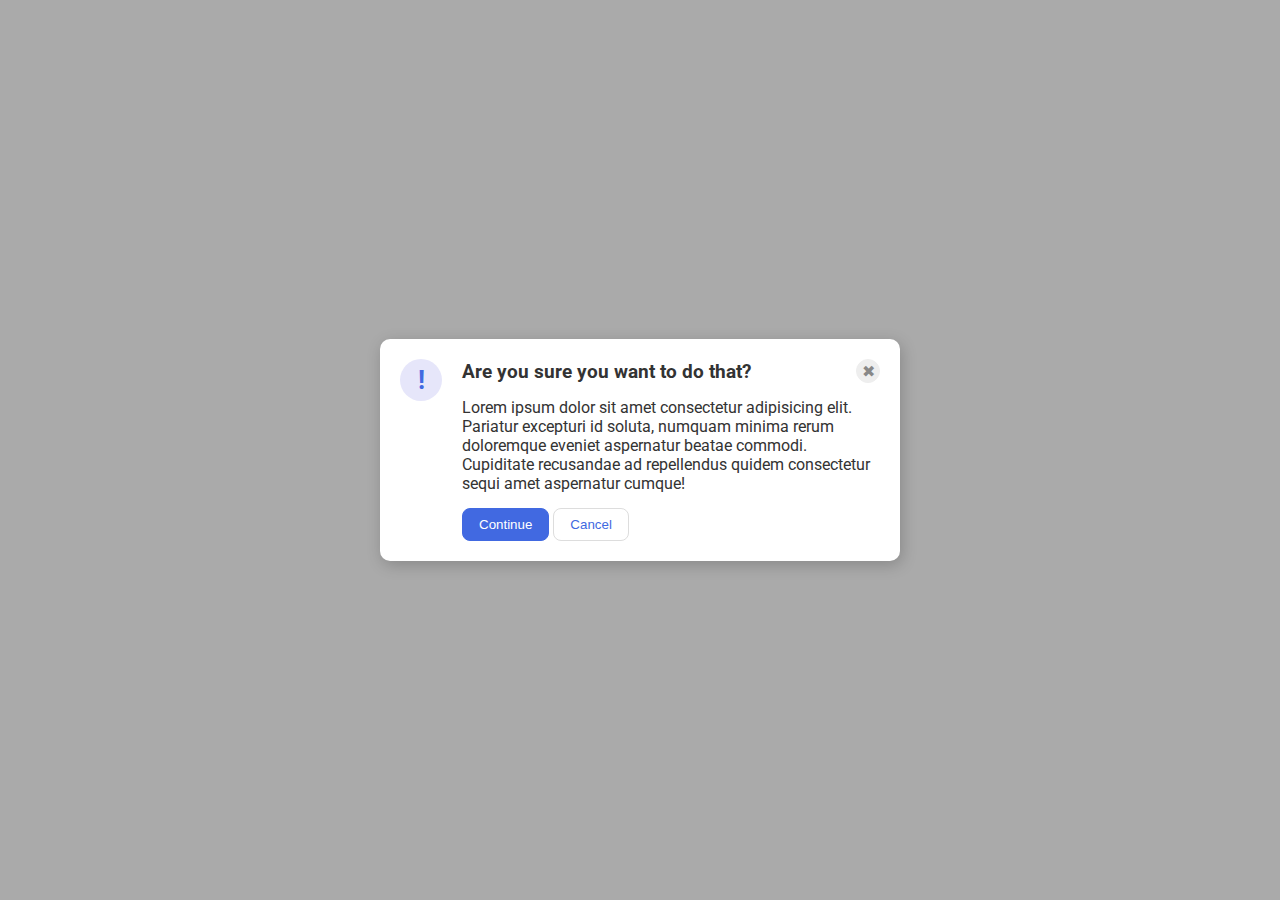
<file: flex/05-flex-modal/index.html>
<!DOCTYPE html>
<html lang="en">
  <head>
    <meta charset="UTF-8">
    <meta http-equiv="X-UA-Compatible" content="IE=edge">
    <meta name="viewport" content="width=device-width, initial-scale=1.0">
    <link rel="stylesheet" href="style.css">
    <title>Modal</title>
  </head>
  <body>
    <div class="modal">
      <div class="icon">!</div>
      <div class="content">
          <div class="header">Are you sure you want to do that?
          <button class="close-button">✖</button>
        </div>
        <!-- <div class="buttons"> -->
          <div class="text">Lorem ipsum dolor sit amet consectetur adipisicing elit. Pariatur excepturi id soluta, numquam minima rerum doloremque eveniet aspernatur beatae commodi. Cupiditate recusandae ad repellendus quidem consectetur sequi amet aspernatur cumque!</div>
          <button class="continue">Continue</button>
          <button class="cancel">Cancel</button>
        <!-- </div> -->
      </div>
    </div>
  </body>
</html>
</file>
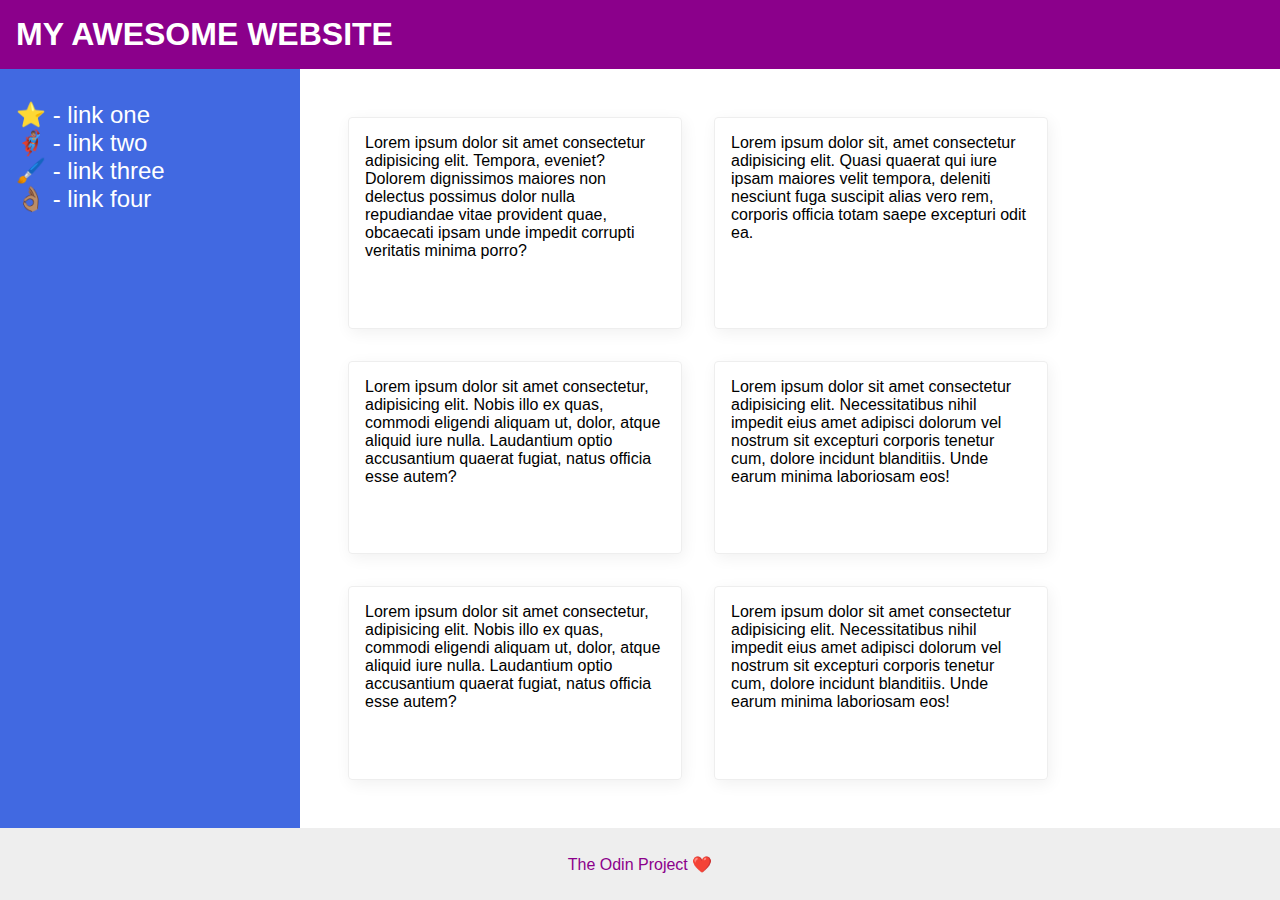
<file: flex/07-flex-layout-2/index.html>
<!DOCTYPE html>
<html lang="en">
  <head>
    <meta charset="UTF-8">
    <meta http-equiv="X-UA-Compatible" content="IE=edge">
    <meta name="viewport" content="width=device-width, initial-scale=1.0">
    <title>The Holy Grail</title>
    <link rel="stylesheet" href="style.css">
  </head>
  <body>
    <div class="header">
      MY AWESOME WEBSITE
    </div>
    
    <div class="content">
      <div class="sidebar">
        <ul>
          <li><a href="#">⭐ - link one</a></li>
          <li><a href="#">🦸🏽‍♂️ - link two</a></li>
          <li><a href="#">🖌️ - link three</a></li>
          <li><a href="#">👌🏽 - link four</a></li>
        </ul>
      </div>
     
      <div class="information">
        <div class="card">Lorem ipsum dolor sit amet consectetur adipisicing elit. Tempora, eveniet? Dolorem dignissimos maiores non delectus possimus dolor nulla repudiandae vitae provident quae, obcaecati ipsam unde impedit corrupti veritatis minima porro?</div>
        <div class="card">Lorem ipsum dolor sit, amet consectetur adipisicing elit. Quasi quaerat qui iure ipsam maiores velit tempora, deleniti nesciunt fuga suscipit alias vero rem, corporis officia totam saepe excepturi odit ea.</div>
        <div class="card">Lorem ipsum dolor sit amet consectetur, adipisicing elit. Nobis illo ex quas, commodi eligendi aliquam ut, dolor, atque aliquid iure nulla. Laudantium optio accusantium quaerat fugiat, natus officia esse autem?</div>
        <div class="card">Lorem ipsum dolor sit amet consectetur adipisicing elit. Necessitatibus nihil impedit eius amet adipisci dolorum vel nostrum sit excepturi corporis tenetur cum, dolore incidunt blanditiis. Unde earum minima laboriosam eos!</div>
        <div class="card">Lorem ipsum dolor sit amet consectetur, adipisicing elit. Nobis illo ex quas, commodi eligendi aliquam ut, dolor, atque aliquid iure nulla. Laudantium optio accusantium quaerat fugiat, natus officia esse autem?</div>
        <div class="card">Lorem ipsum dolor sit amet consectetur adipisicing elit. Necessitatibus nihil impedit eius amet adipisci dolorum vel nostrum sit excepturi corporis tenetur cum, dolore incidunt blanditiis. Unde earum minima laboriosam eos!</div>
      </div>
    </div>

    <div class="footer">
      The Odin Project ❤️
    </div>
  </body>
</html>
</file>
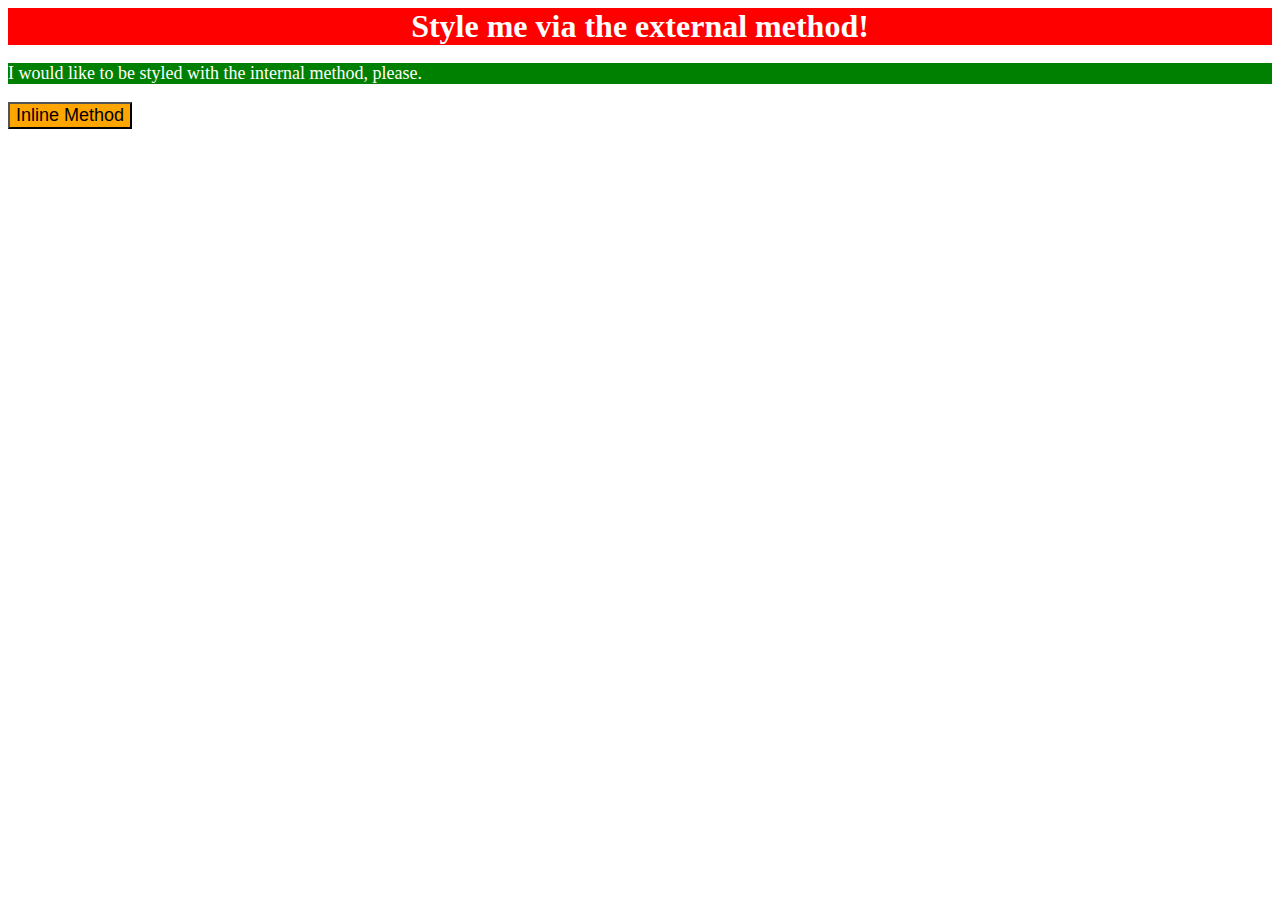
<file: foundations/01-css-methods/index.html>
<!DOCTYPE html>
<html lang="en">
  <head>
    <meta charset="UTF-8">
    <meta http-equiv="X-UA-Compatible" content="IE=edge">
    <meta name="viewport" content="width=device-width, initial-scale=1.0">
    <title>Methods for Adding CSS</title>
    <style>
      p {
        background-color: green;
        color: white;
        font-size: 18px;
      }
    </style>
    <link rel="stylesheet" href="./styles.css">
  </head>
  <body>
    <div>Style me via the external method!</div>
    <p>I would like to be styled with the internal method, please.</p>
    <button style="background-color: orange; font-size: 18px;">Inline Method</button>
  </body>
</html>
</file>
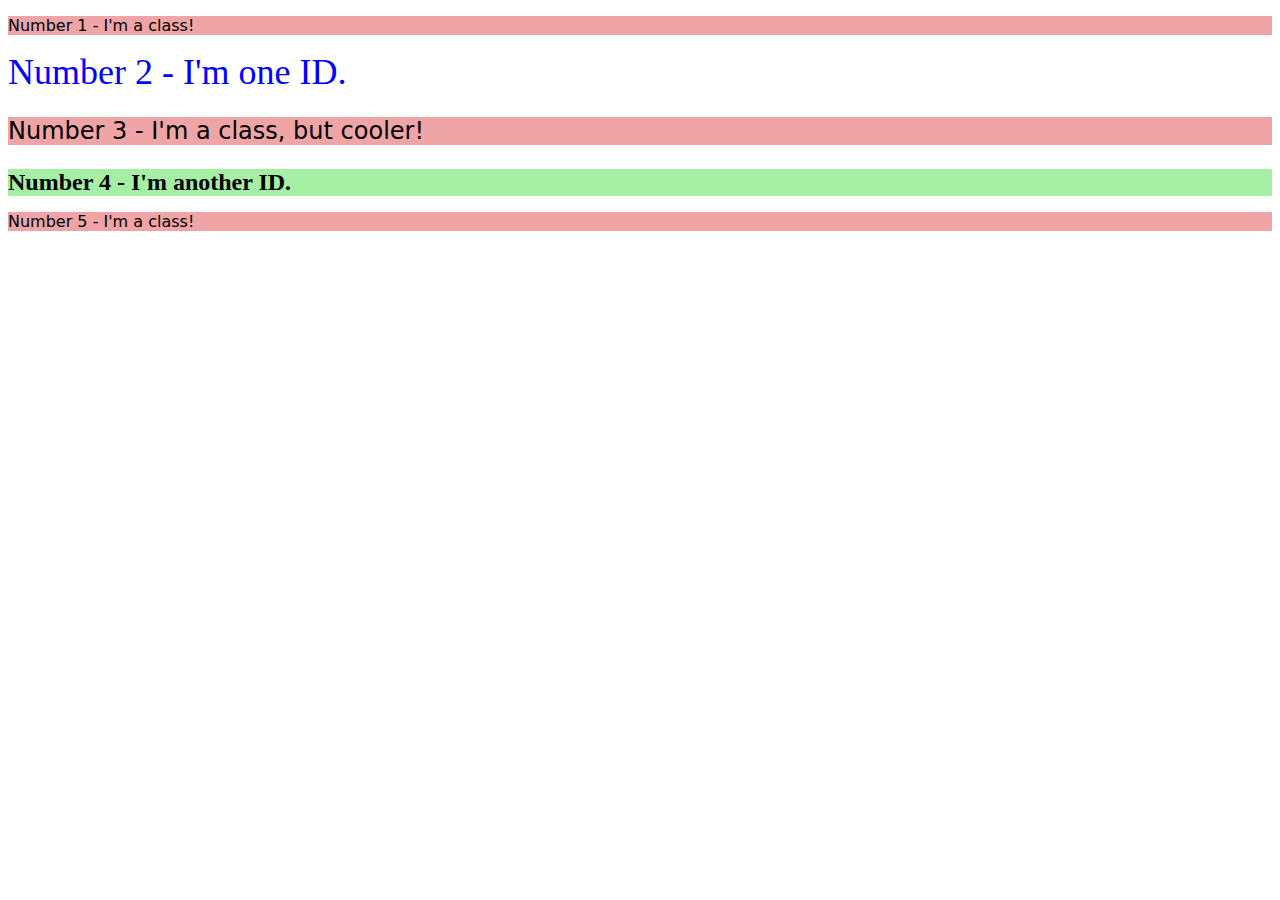
<file: foundations/02-class-id-selectors/index.html>
<!DOCTYPE html>
<html lang="en">
  <head>
    <meta charset="UTF-8">
    <meta http-equiv="X-UA-Compatible" content="IE=edge">
    <meta name="viewport" content="width=device-width, initial-scale=1.0">
    <title>Class and ID Selectors</title>
    <link rel="stylesheet" href="style.css">
  </head>
  <body>
    <p class="someclass">Number 1 - I'm a class!</p>
    <div id="number2">Number 2 - I'm one ID.</div>
    <p class="someclass cooler">Number 3 - I'm a class, but cooler!</p>
    <div id="number4">Number 4 - I'm another ID.</div>
    <p class="someclass">Number 5 - I'm a class!</p>
  </body>
</html>
</file>
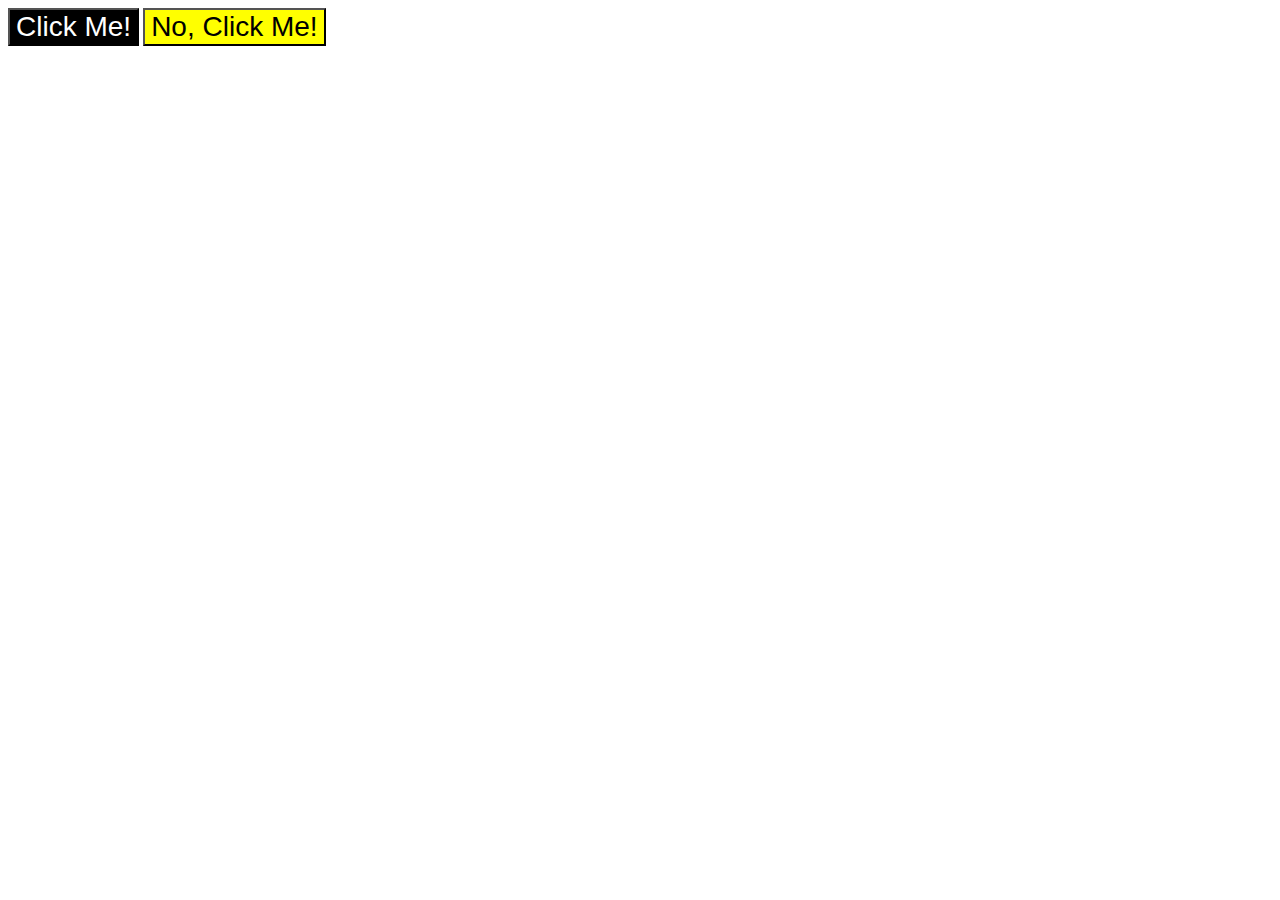
<file: foundations/03-grouping-selectors/index.html>
<!DOCTYPE html>
<html lang="en">
  <head>
    <meta charset="UTF-8">
    <meta http-equiv="X-UA-Compatible" content="IE=edge">
    <meta name="viewport" content="width=device-width, initial-scale=1.0">
    <title>Grouping Selectors</title>
    <link rel="stylesheet" href="style.css">
  </head>
  <body>
    <button class="one">Click Me!</button>
    <button class="two">No, Click Me!</button>
  </body>
</html>
</file>
<file: flex/05-flex-modal/style.css>
@import url('https://fonts.googleapis.com/css2?family=Roboto:wght@400;700&display=swap');

html, body {
  height: 100%;
}

body {
  font-family: Roboto, sans-serif;
  margin: 0;
  background: #aaa;
  color: #333;
  /* I'll give you this one for free lol */
  display: flex;
  align-items: center;
  justify-content: center;
}

.modal {
  background: white;
  width: 480px;
  border-radius: 10px;
  box-shadow: 2px 4px 16px rgba(0,0,0,.2);
  display: flex;
  padding: 20px;
  gap: 20px;
}

.icon {
  color: royalblue;
  font-size: 26px;
  font-weight: 700;
  background: lavender;
  width: 42px;
  height: 42px;
  border-radius: 50%;
  display: flex;
  align-items: center;
  justify-content: center;
  flex-shrink: 0;
}

.header {
  display: flex;
  justify-content: space-between;
  font-weight: 700;
  font-size: larger;
  align-items: center;
}

.close-button {
  background: #eee;
  border-radius: 50%;
  color: #888;
  font-weight: 400;
  font-size: 16px;
  height: 24px;
  width: 24px;
  display: flex;
  align-items: center;
  justify-content: center;
  border: 1px solid #eee;
  padding: 0;
}

.text {
  padding: 15px 0px;
}

button {
  cursor: pointer;
  padding: 8px 16px;
  border-radius: 8px;
}

button.continue {
  background: royalblue;
  border: 1px solid royalblue;
  color: white;
}

button.cancel {
  background: white;
  border: 1px solid #ddd;
  color: royalblue;
}
</file>
<file: flex/07-flex-layout-2/style.css>
body {
  font-family: -apple-system, BlinkMacSystemFont, 'Segoe UI', Roboto, Oxygen, Ubuntu, Cantarell, 'Open Sans', 'Helvetica Neue', sans-serif;
  margin: 0;
  min-height: 100vh;
  display: flex;
  flex-direction: column;
}

.header {
  /* height: 72px; */
  background: darkmagenta;
  color: white;
  font-size: 32px;
  font-weight: 900;
  padding: 16px;
  display: flex;
  align-items: center;
}

.footer {
  height: 72px;
  background: #eee;
  color: darkmagenta;
  display: flex;
  justify-content: center;
  align-items: center;
}

.content {
  display: flex;
  flex: auto;
}

.sidebar {
  width: 300px;
  background: royalblue;
  box-sizing: border-box;
  flex-shrink: 0;
  padding: 16px;
}

.sidebar ul {
  list-style-type: none;
  padding: 0px;
}

.sidebar a {
  text-decoration: none;
  color: white;
  font-size: 24px;
}

.information {
  display: flex;
  flex-wrap: wrap;
  padding: 32px;
}

.card {
  border: 1px solid #eee;
  box-shadow: 2px 4px 16px rgba(0,0,0,.06);
  border-radius: 4px;
  width: 300px;
  padding: 16px;
  margin: 16px
}
</file>
<file: foundations/01-css-methods/styles.css>
/* styles.css */
div {
    background-color: red;
    color: white;
    font-size: 32px;
    text-align: center;
    font-weight: bold;
}
</file>
<file: foundations/02-class-id-selectors/style.css>
/* styles.css */
.someclass {
    background-color: #efa5a5;
    font-family: Verdana, "DejaVu Sans", sans-serif;
}

.someclass.cooler {
    font-size: 24px;
}

#number2 {
    color: #0000ff;
    font-size: 36px;
}

#number4 {
    background-color: #a5efa5;
    font-size: 24px;
    font-weight: 700;
}
</file>
<file: foundations/03-grouping-selectors/style.css>
/* style.css */

.one,
.two {
    font-size: 28px;
    font-family: Helvetica, "Times New Roman", sans-serif;
}

.one {
    background-color: black;
    color: white;
}

.two {
    background-color: yellow;
}
</file>
